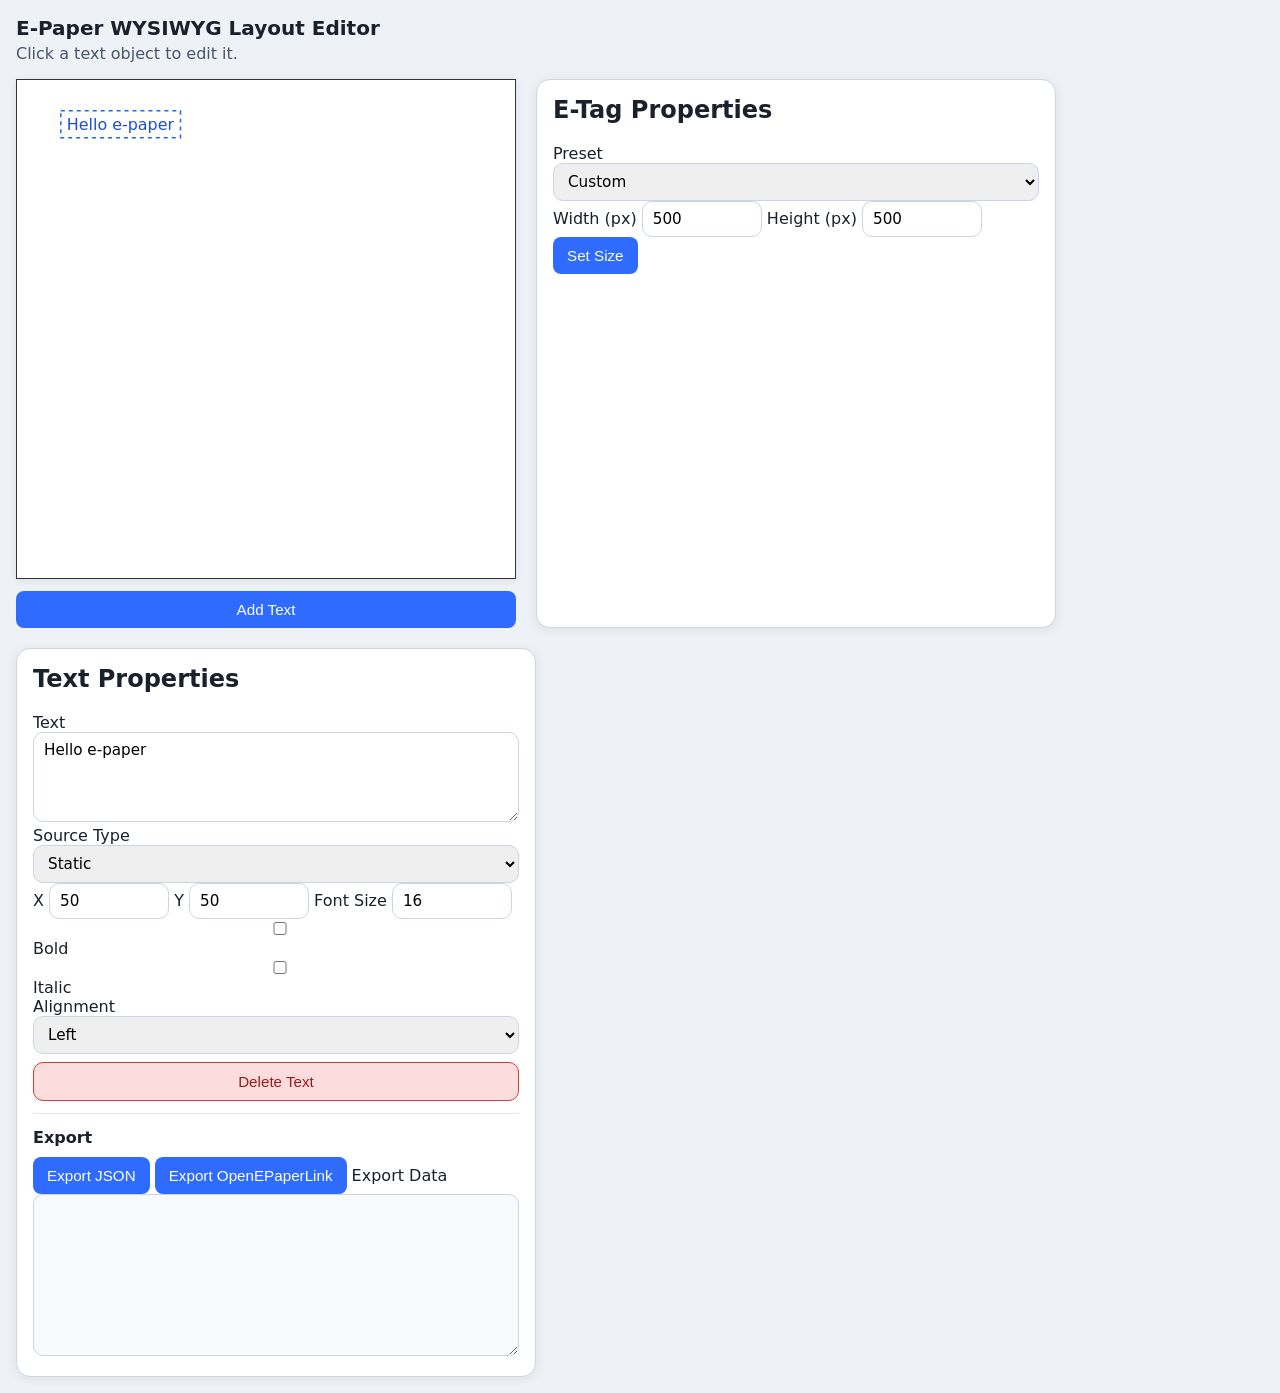
<file: web/index.html>
<!DOCTYPE html>
<html lang="sv">
  <head>
    <meta charset="UTF-8" />
    <meta name="viewport" content="width=device-width, initial-scale=1.0" />
    <title>E-Paper WYSIWYG Layout Editor</title>
    <link rel="stylesheet" href="style.css" />
  </head>
  <body>
    <header>
      <h1>E-Paper WYSIWYG Layout Editor</h1>
      <p class="status">Click a text object to edit it.</p>
    </header>

    <main>
      <section class="canvas-panel">
        <svg id="canvas" width="500" height="500" viewBox="0 0 500 500"></svg>
        <button id="add-text-btn" type="button">Add Text</button>
      </section>

      <aside class="inspector">
        <h2>E-Tag Properties</h2>
        <form id="etag-form">
          <label>
            Preset
            <select id="preset-select">
              <option value="custom">Custom</option>
              <option value="296x128">296x128</option>
              <option value="384x168">384x168</option>
              <option value="400x300">400x300</option>
            </select>
          </label>

          <label>
            Width (px)
            <input id="width-input" type="number" min="1" max="10000" step="1" value="500" />
          </label>

          <label>
            Height (px)
            <input id="height-input" type="number" min="1" max="10000" step="1" value="500" />
          </label>

          <button id="set-size-btn" type="button">Set Size</button>
        </form>
      </aside>

      <aside class="inspector">
        <h2>Text Properties</h2>
        <div id="inspector-empty">Select a text object to edit.</div>

        <form id="text-form" hidden>
          <label>
            Text
            <textarea id="text-input" rows="4"></textarea>
          </label>

          <label>
            Source Type
            <select id="source-type-input">
              <option value="static">Static</option>
              <option value="entity">Entity</option>
            </select>
          </label>

          <label id="entity-label" hidden>
            Entity
            <select id="entity-input">
            </select>
          </label>

          <label>
            X
            <input id="x-input" type="number" step="1" />
          </label>

          <label>
            Y
            <input id="y-input" type="number" step="1" />
          </label>

          <label>
            Font Size
            <input id="font-size-input" type="number" min="6" max="72" step="1" />
          </label>

          <div class="inline-fields">
            <label>
              <input id="bold-input" type="checkbox" /> Bold
            </label>
            <label>
              <input id="italic-input" type="checkbox" /> Italic
            </label>
          </div>

          <label>
            Alignment
            <select id="anchor-input">
              <option value="start">Left</option>
              <option value="middle">Center</option>
              <option value="end">Right</option>
            </select>
          </label>

          <button id="delete-text-btn" type="button" class="danger-button">Delete Text</button>
        </form>

        <div class="export-panel">
          <h3>Export</h3>
          <button id="export-json-btn" type="button">Export JSON</button>
          <button id="export-openepaperlink-btn" type="button">Export OpenEPaperLink</button>
          <label>
            Export Data
            <textarea id="export-output" readonly rows="8"></textarea>
          </label>
        </div>
      </aside>
    </main>

    <script src="app.js"></script>
  </body>
</html>
</file>
<file: web/style.css>
*, *::before, *::after {
  box-sizing: border-box;
}

body {
  font-family: Inter, ui-sans-serif, system-ui, sans-serif;
  background: #eef2f6;
  margin: 0;
  padding: 16px;
  color: #1a202c;
}

header {
  margin-bottom: 16px;
}

header h1 {
  margin: 0 0 4px;
  font-size: 1.25rem;
}

.status {
  margin: 0;
  color: #4a5568;
}

main {
  display: flex;
  gap: 20px;
  flex-wrap: wrap;
}

.canvas-panel {
  display: flex;
  flex-direction: column;
  gap: 12px;
  flex: 0 0 auto;
}

.inspector {
  flex: 1 1 360px;
  min-width: 320px;
  max-width: 420px;
}

svg#canvas {
  background: white;
  border: 1px solid #333;
  box-shadow: 0 2px 8px rgba(0, 0, 0, 0.08);
}

button {
  border: none;
  background: #2f6bff;
  color: white;
  padding: 10px 14px;
  border-radius: 8px;
  cursor: pointer;
  font-size: 0.95rem;
}

button:hover {
  background: #1a54d1;
}

.inspector {
  min-width: 360px;
  max-width: 520px;
  background: white;
  padding: 16px;
  border-radius: 14px;
  border: 1px solid #d1d5db;
  box-shadow: 0 2px 12px rgba(15, 23, 42, 0.08);
}

.inspector h2 {
  margin-top: 0;
}
}

.inline-fields {
  display: flex;
  gap: 12px;
  margin-bottom: 12px;
}

textarea,
input,
select {
  width: 100%;
  max-width: 100%;
  padding: 8px 10px;
  border: 1px solid #cbd5e1;
  border-radius: 10px;
  font-size: 0.95rem;
  font-family: inherit;
}

input[type="number"] {
  width: 50%;
  max-width: 120px;
}

textarea {
  resize: vertical;
  min-height: 88px;
}

.export-panel {
  border-top: 1px solid #e2e8f0;
  padding-top: 14px;
  margin-top: 12px;
}

.export-panel h3 {
  margin: 0 0 10px;
  font-size: 1rem;
}

#export-output {
  width: 100%;
  max-width: 100%;
  min-height: 160px;
  background: #f8fafc;
  color: #111827;
}

.danger-button {
  width: 100%;
  border: 1px solid #d63c3c;
  background: #fcdcdc;
  color: #991b1b;
  padding: 10px 14px;
  border-radius: 10px;
  cursor: pointer;
  font-size: 0.95rem;
  margin-top: 8px;
}

.danger-button:hover {
  background: #f4c1c1;
}

#inspector-empty {
  color: #6b7280;
  font-size: 0.95rem;
  padding: 14px 0;
}

.text-element {
  cursor: move;
  user-select: none;
}

.selection-rect {
  fill: none;
  stroke: #2563eb;
  stroke-width: 1.5;
  stroke-dasharray: 4 4;
  pointer-events: none;
}

.text-element.selected {
  fill: #1d4ed8;
}
</file>
